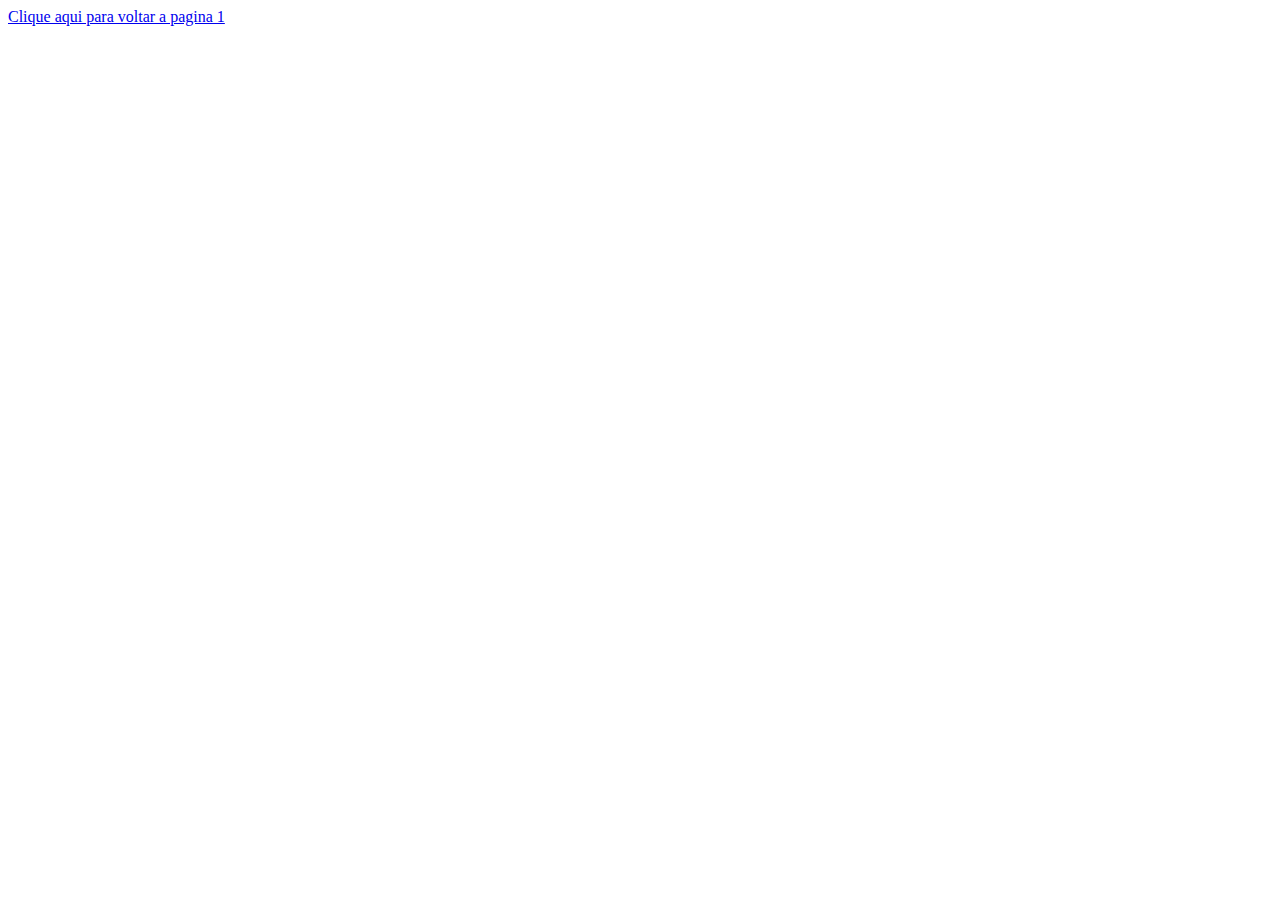
<file: Exercicio Revisao/pagina2.html>
<!DOCTYPE html>
<html lang="en">
<head>
    <meta charset="UTF-8">
    <meta name="viewport" content="width=device-width, initial-scale=1.0">
    <title>Document</title>
</head>
<body>

    <a href="./pagina1.html"> Clique aqui para voltar a pagina 1</a>
    
</body>
</html>
</file>
